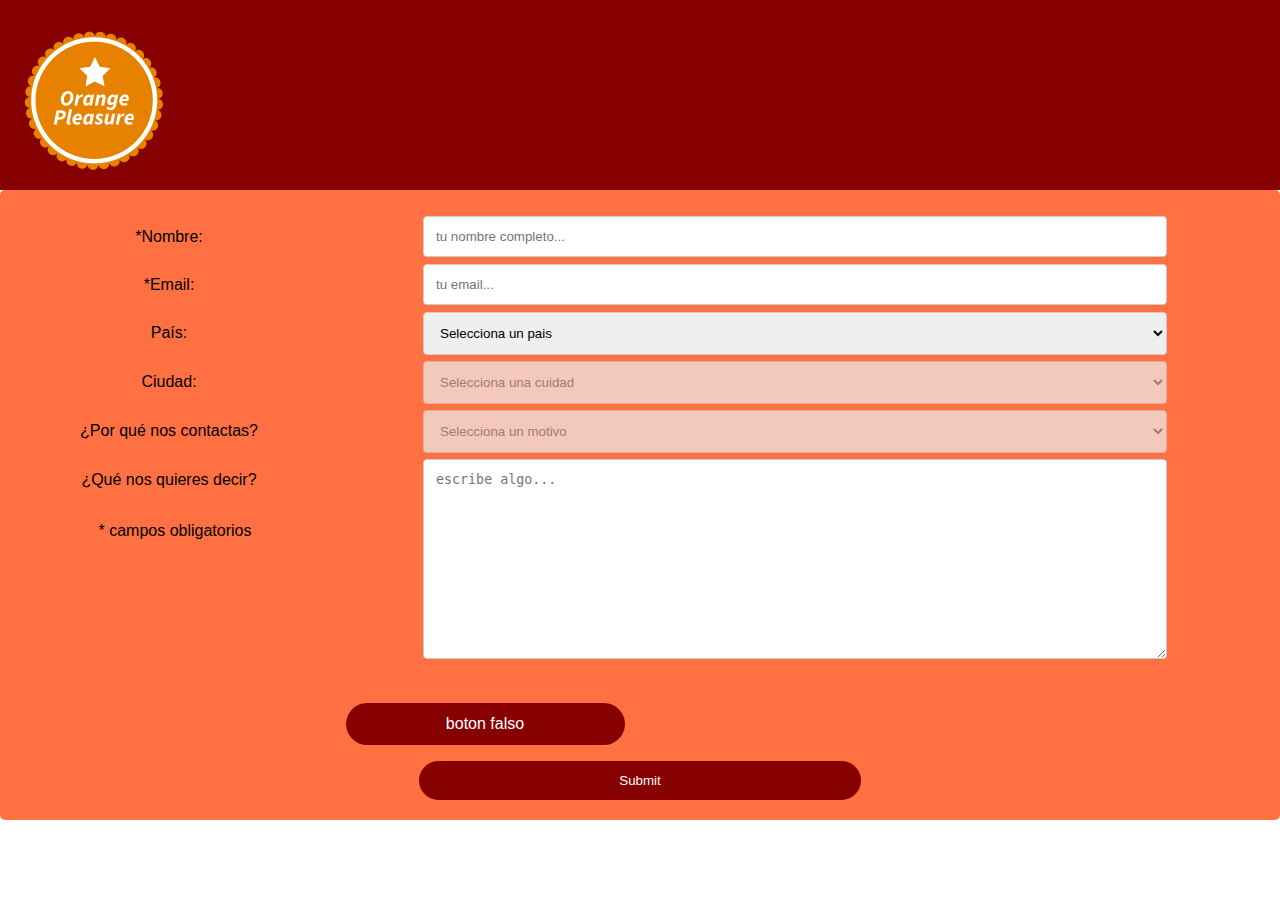
<file: contacto.html>
<!DOCTYPE html>
<html>
<head>
	<title>formulario</title>
	<link rel="stylesheet" type="text/css" href="css/estilosFormulario.css">
	<link rel="stylesheet" type="text/css" href="css/estilosIndex.css">
  <meta charset="utf-8">
  <script type="text/javascript" src="javaScript/js.js"> 
  </script>

</head>
<body>
	<div id="encabezado">
	</div>
	<div align="center" id="formulario" class="formulario">
		<form action="" onsubmit="return validarFormulario(this.value)" method="post">
    <div class="row">
      <div class="col-25">
        <label for="nombre">*Nombre:</label>
      </div>
      <div class="col-75">
        <input type="text" id="nombre" name="nombre" placeholder="tu nombre completo..." >
      </div>
    </div>
    <div class="row">
      <div class="col-25">
        <label for="email">*Email:</label>
      </div>
      <div class="col-75">
        <input type="text" id="email" name="email" placeholder="tu email...">
      </div>
    </div>
    <div class="row">
      <div class="col-25">
        <label for="country">País:</label>
      </div>
      <div class="col-75">
        <select id="country" name="country" onchange='loadCities(this.value);'>
          <option value="Default">Selecciona un pais</option>
          <option value="USA">USA</option>
          <option value="Mexico">México</option>                    
        </select>
      </div>
    </div>

    <!-- ##############################################-->
    <div class="row">
      <div class="col-25">
        <label for="city">Ciudad:</label>
      </div>
      <div class="col-75">
        <select id="city" name="city"  disabled onchange='loadPurpose(this.value);'>
          <option value="0">Selecciona una cuidad</option>         
          <option value="otro">otro...</option>
        </select>
      </div>
    </div>
    
    <!-- ##############################################-->
    <div class="row">
      <div class="col-25">
        <label for="purpose">¿Por qué nos contactas?</label>
      </div>
      <div class="col-75">
        <select id="purpose" name="purpose" disabled="true">
          <option value="0">Selecciona un motivo</option>
          <option value="otro">otro...</option>
        </select>
      </div>
    </div>
    
    <!-- ##############################################-->
    <div class="row">
      <div class="col-25">
        <label for="subject">¿Qué nos quieres decir?</label>
        <p>* campos obligatorios</p>
      </div>
      <div class="col-75">
        <textarea id="subject" name="decir" placeholder="escribe algo..." style="height:200px"></textarea>        
      </div>
    </div>
    <div class="row">
      <div class="col-75">
          <br>
         <p class="boton_falso">boton falso</p>
       </div>
      </div>
    <div class="row">
      <input type="submit" value="Submit">      
    </div>
		</form>
	</div>

</body>
</html>
</file>
<file: css/estilosFormulario.css>
*{
    box-sizing: border-box;
}

#formulario{
    border: #900 solid 0px;
    margin: 0px auto;
    background-color: #ff7043;
}

input[type=text], select, textarea{
    width: 80%;
    padding: 12px;
    border: 1px solid #ccc;
    border-radius: 4px;
    box-sizing: border-box;
    resize: vertical;
}
input[type=email], select, textarea{
    width: 80%;
    padding: 12px;
    border: 1px solid #ccc;
    border-radius: 4px;
    box-sizing: border-box;
    resize: vertical;
}



label {
    padding: 12px 12px 12px 0;
    display: inline-block;
}

input[type=submit] {
    background-color: #870000;
    color: white;
    padding: 12px 200px;
    border: none;
    border-radius: 50px;
    cursor: pointer;
    float: center;

}

input[type=submit]:hover {

    background-color: #f9683a;
}

.formulario {
    border-radius: 5px;
    background-color: #f2f2f2;
    padding: 20px;
}

.col-25 {
    float: left;
    width: 25%;
    margin-top: 6px;
}

.col-75 {
    float: left;
    width: 75%;
    margin-top: 6px;
}
.row:after {
    content: "";
    display: table;
    clear: both;
}
.boton_falso{
    background-color: #870000;
    color: white;
    padding: 12px 20px;
    border: none;
    border-radius: 50px;
    cursor: pointer;
    float: center;
    width: 30%;
    
}
p:hover{
    background-color: #f9683a;
}
</file>
<file: css/estilosIndex.css>
html, body{
	margin: 0;
	padding: 0;
	border: 0;
	font-size: 16px;
	font-family: Verdana, Geneva, sans-serif;
	width: 100%;
	height: 100%;
	background-color: white;
}
div{
	border: #900 solid 0px;
	margin: 0px auto;
}
#contenedor{
	margin: 0 auto;
	width: 100%;
	min-width: 760px;
	min-width: 760px !important;
	min-height: 800px;
}
#pie{
	width: 100%;
	height: 120px;
	text-align: center;	
}
#menuSup{
	text-align: center;	
}
#lateralIzq{
	width: 200px;
	float: left;
	height: 500px;
	min-height: 500px;
	min-height: 500px !important;
	border-color: #03F;

}
#contenido{
	width: 85%;
	float: right;
	height: 500px;
	min-height: 500px;
	min-height: 500px !important;
	border-color: #666;
	background-color: #bf360c;

}
#encabezado{
	/*background-image: url(Detectan-tiempo-real-formaci-1976244.jpg);*/
	background: url(../imag/logov2.png) no-repeat;
	height: 190px;
	margin: 0 auto;
	color: #ffffff;
	background-color: #870000;
}
#encabezado h1{
	float: right;
}
#pie ul li{
	list-style-type: none;
    display: inline;
    margin: 0px;
}

#menuSup ul li{
	 /*text-align: center;*/
	list-style-type: none;
    display: inline;
    margin: 0px;
}
dd{
	display: inline;
	list-style-type: none;
    margin: 30px;
    background-color: #f9683a;
    color:  #ffffff;
    padding: 5px 32px;
    text-align: center;
    text-decoration: none;
    display: inline-block;
    font-size: 10px;
    border-radius: .5em;

}
ul, li{
	text-decoration: none;
}
a: link, a: visited, a: active, a: hover{
	text-decoration: none;
}
.footer-button {

    background-color: #ffa270;
    border: .05em solid white;
    color: #757575;
    padding: 5px 32px;
    text-align: center;
    text-decoration: none;
    display: inline-block;
    font-size: 16px;
    border-radius: 1em;
    margin: 10px;
}
.top-button {

    background-color: #ffa270;
    border: .05em solid white;
    color: #757575;
    padding: 5px 32px;
    text-align: center;
    text-decoration: none;
    display: inline-block;
    font-size: 16px;
    border-radius: 1em;
    margin: 10px;
}
ul :hover{
	background-color: #f9683a;
}

p{
	padding: 5px 32px;
}

.botones{
	list-style-type: none;
    display: inline;
    margin: 0px;
}
li{
	margin:45px;
	padding:10px;
}
h4{
	text-align: left;
    padding: 0em;
    margin:0px;
    color: black;
}

h2{
	text-align: center;
}
/*------------------------------------*/
</file>
